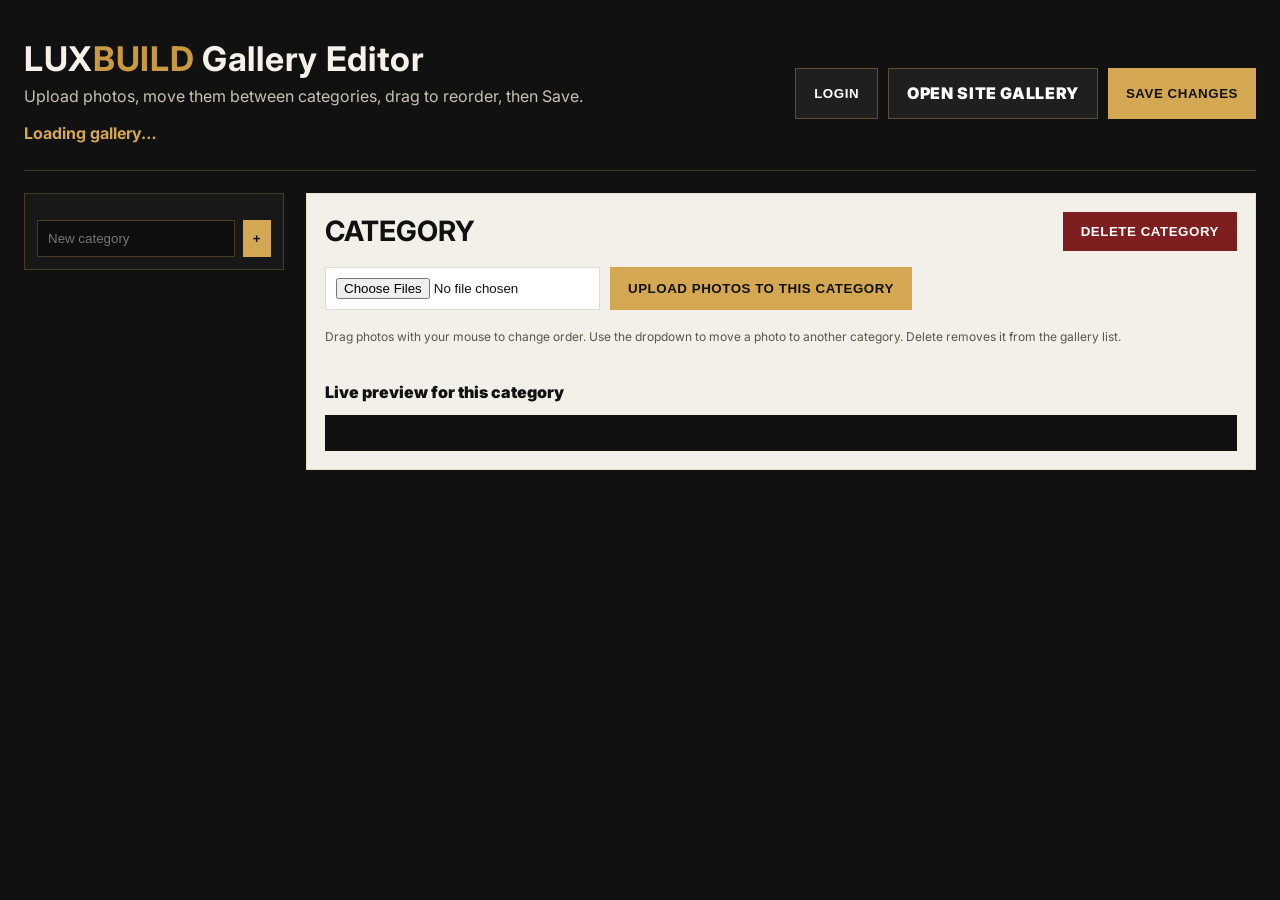
<file: admin-gallery.html>
<!doctype html>
<html lang="en">
<head>
  <meta charset="utf-8">
  <meta name="viewport" content="width=device-width,initial-scale=1">
  <title>LuxBuild Admin Gallery</title>
  <link rel="preconnect" href="https://fonts.googleapis.com">
  <link rel="preconnect" href="https://fonts.gstatic.com" crossorigin>
  <link href="https://fonts.googleapis.com/css2?family=Inter:wght@400;500;600;700;800;900&display=swap" rel="stylesheet">
  <link rel="stylesheet" href="styles.css">
  <script src="https://identity.netlify.com/v1/netlify-identity-widget.js"></script>
  <style>
    body{background:#111;color:#f6f2ea;font-family:Inter,Arial,sans-serif}.admin-wrap{max-width:1280px;margin:0 auto;padding:24px}.admin-head{display:flex;gap:16px;align-items:center;justify-content:space-between;padding:18px 0 24px;border-bottom:1px solid rgba(212,168,83,.25);position:sticky;top:0;background:#111;z-index:5}.admin-title h1{font-size:34px;line-height:1;margin:0 0 8px}.admin-title p{margin:0;color:#c8c0b3}.admin-actions{display:flex;gap:10px;flex-wrap:wrap}.admin-btn{border:0;border-radius:0;background:#d4a853;color:#111;font-weight:900;padding:12px 18px;cursor:pointer;text-transform:uppercase;letter-spacing:.04em}.admin-btn.dark{background:#1f1f1f;color:#fff;border:1px solid rgba(212,168,83,.35)}.admin-btn.danger{background:#7d1f1f;color:#fff}.status{margin-top:12px;color:#d4a853;font-weight:700;min-height:22px}.admin-layout{display:grid;grid-template-columns:260px 1fr;gap:22px;margin-top:22px}.cat-list{background:#181818;border:1px solid rgba(212,168,83,.25);padding:12px;position:sticky;top:104px;height:max-content}.cat-item{width:100%;display:flex;justify-content:space-between;gap:8px;padding:12px 10px;margin-bottom:8px;background:#222;color:#fff;border:1px solid transparent;cursor:pointer;text-align:left;font-weight:800}.cat-item.active{background:#d4a853;color:#111}.cat-add{display:flex;gap:8px;margin-top:14px}.cat-add input{min-width:0;flex:1;padding:10px;background:#0e0e0e;border:1px solid rgba(212,168,83,.3);color:#fff}.editor-panel{background:#f3f0e9;color:#111;padding:18px;border:1px solid rgba(212,168,83,.25)}.editor-top{display:flex;justify-content:space-between;gap:12px;align-items:center;margin-bottom:16px}.editor-top h2{margin:0;font-size:28px}.upload-row{display:flex;gap:10px;flex-wrap:wrap;margin-bottom:18px}.upload-row input[type=file]{background:#fff;border:1px solid #ddd;padding:10px;min-width:250px}.photo-grid-admin{display:grid;grid-template-columns:repeat(auto-fill,minmax(180px,1fr));gap:14px}.admin-card{background:#fff;border:1px solid #ddd;box-shadow:0 8px 20px rgba(0,0,0,.08);cursor:grab;position:relative}.admin-card.dragging{opacity:.45}.admin-card img{width:100%;height:160px;object-fit:cover;display:block;background:#ddd}.card-tools{padding:10px;display:grid;gap:8px}.card-tools select,.card-tools button{width:100%;padding:9px;border:1px solid #ddd;background:#f7f7f7}.card-tools button{background:#111;color:#fff;border:0;font-weight:800;cursor:pointer}.drag-hint{font-size:12px;color:#5d554a;margin-bottom:12px}.preview-title{font-weight:900;margin:22px 0 10px}.site-preview{background:#111;padding:18px;color:#fff}.site-preview .grid{display:grid;grid-template-columns:repeat(auto-fill,minmax(180px,1fr));gap:10px}.site-preview img{width:100%;height:180px;object-fit:cover;display:block}.hidden{display:none!important}@media(max-width:800px){.admin-layout{grid-template-columns:1fr}.cat-list{position:static}.admin-head{position:static}.editor-top{display:block}.admin-actions{margin-top:12px}}
  </style>
</head>
<body>
  <div class="admin-wrap">
    <div class="admin-head">
      <div class="admin-title">
        <h1>LUX<span class="gold">BUILD</span> Gallery Editor</h1>
        <p>Upload photos, move them between categories, drag to reorder, then Save.</p>
        <div class="status" id="status">Loading gallery…</div>
      </div>
      <div class="admin-actions">
        <button class="admin-btn dark" id="loginBtn">Login</button>
        <a class="admin-btn dark" href="work.html" style="text-decoration:none">Open site gallery</a>
        <button class="admin-btn" id="saveBtn">Save changes</button>
      </div>
    </div>

    <div class="admin-layout">
      <aside class="cat-list">
        <div id="catList"></div>
        <div class="cat-add">
          <input id="newCat" placeholder="New category">
          <button class="admin-btn" id="addCat" style="padding:10px">+</button>
        </div>
      </aside>

      <main class="editor-panel">
        <div class="editor-top">
          <h2 id="catTitle">Category</h2>
          <button class="admin-btn danger" id="deleteCat">Delete category</button>
        </div>
        <div class="upload-row">
          <input type="file" id="fileInput" accept="image/*" multiple>
          <button class="admin-btn" id="uploadBtn">Upload photos to this category</button>
        </div>
        <div class="drag-hint">Drag photos with your mouse to change order. Use the dropdown to move a photo to another category. Delete removes it from the gallery list.</div>
        <div id="photoGrid" class="photo-grid-admin"></div>
        <div class="preview-title">Live preview for this category</div>
        <div class="site-preview"><div id="previewGrid" class="grid"></div></div>
      </main>
    </div>
  </div>

<script>
const CLOUD_NAME = 'dlvwxoluu';
const UPLOAD_PRESET = 'Luxbuild LTD';
const GALLERY_PATH = 'data/gallery.json';
let gallery = {categories: []};
let activeIndex = 0;
let currentSha = null;
let currentUser = null;

const statusEl = document.getElementById('status');
function setStatus(msg){ statusEl.textContent = msg; }
function imgSrc(item){ const s = typeof item === 'string' ? item : (item && item.image ? item.image : ''); if(!s) return ''; if(s.startsWith('http') || s.startsWith('data:') || s.startsWith('/')) return s; if(s.startsWith('images/')) return s; return 'images/'+s; }
function normalize(){
  if(!gallery || !Array.isArray(gallery.categories)) gallery = {categories: []};
  gallery.categories.forEach(c=>{ if(!Array.isArray(c.photos)) c.photos=[]; c.photos = c.photos.map(p=> typeof p === 'string' ? {image:p} : p).filter(p=>p && p.image); });
  if(!gallery.categories.length) gallery.categories.push({title:'Kitchens', photos:[]});
  if(activeIndex >= gallery.categories.length) activeIndex = 0;
}
function renderCats(){
  const box = document.getElementById('catList'); box.innerHTML='';
  gallery.categories.forEach((cat,i)=>{ const b=document.createElement('button'); b.className='cat-item'+(i===activeIndex?' active':''); b.innerHTML=`<span>${cat.title}</span><span>${cat.photos.length}</span>`; b.onclick=()=>{activeIndex=i;render();}; box.appendChild(b); });
}
function render(){
  normalize(); renderCats();
  const cat = gallery.categories[activeIndex];
  document.getElementById('catTitle').textContent = cat.title;
  const grid = document.getElementById('photoGrid'); grid.innerHTML='';
  cat.photos.forEach((photo,idx)=>{
    const card=document.createElement('div'); card.className='admin-card'; card.draggable=true; card.dataset.index=idx;
    card.innerHTML=`<img src="${imgSrc(photo)}"><div class="card-tools"><select>${gallery.categories.map((c,i)=>`<option value="${i}" ${i===activeIndex?'selected':''}>${c.title}</option>`).join('')}</select><button type="button">Delete</button></div>`;
    card.querySelector('select').onchange=e=>{ movePhoto(idx, Number(e.target.value)); };
    card.querySelector('button').onclick=()=>{ cat.photos.splice(idx,1); render(); };
    card.addEventListener('dragstart',()=>card.classList.add('dragging'));
    card.addEventListener('dragend',()=>card.classList.remove('dragging'));
    card.addEventListener('dragover',e=>e.preventDefault());
    card.addEventListener('drop',e=>{ e.preventDefault(); const from=Number(document.querySelector('.dragging')?.dataset.index); const to=Number(card.dataset.index); if(Number.isFinite(from)&&Number.isFinite(to)&&from!==to){ const [m]=cat.photos.splice(from,1); cat.photos.splice(to,0,m); render(); }});
    grid.appendChild(card);
  });
  const prev=document.getElementById('previewGrid'); prev.innerHTML='';
  cat.photos.forEach(p=>{ const im=document.createElement('img'); im.src=imgSrc(p); prev.appendChild(im); });
}
function movePhoto(photoIndex,targetIndex){ if(targetIndex===activeIndex)return; const fromCat=gallery.categories[activeIndex]; const [p]=fromCat.photos.splice(photoIndex,1); gallery.categories[targetIndex].photos.push(p); activeIndex=targetIndex; render(); }

async function loadPublic(){
  try{ const res=await fetch(GALLERY_PATH+'?v='+Date.now()); gallery=await res.json(); normalize(); setStatus('Gallery loaded. Login before saving.'); render(); } catch(e){ setStatus('Could not load gallery.json'); render(); }
}
async function loadViaGateway(){
  const token=currentUser && currentUser.token && currentUser.token.access_token;
  if(!token){ await loadPublic(); return; }
  try{
    const res=await fetch('/.netlify/git/github/contents/'+GALLERY_PATH,{headers:{Authorization:'Bearer '+token}});
    if(!res.ok) throw new Error(await res.text());
    const json=await res.json(); currentSha=json.sha; gallery=JSON.parse(atob(json.content.replace(/\n/g,''))); normalize(); setStatus('Logged in. You can edit and save.'); render();
  }catch(e){ console.error(e); setStatus('Logged in, but Git Gateway load failed. Public gallery loaded.'); await loadPublic(); }
}
async function uploadFiles(){
  const files=[...document.getElementById('fileInput').files];
  if(!files.length){ setStatus('Choose photos first.'); return; }
  setStatus('Uploading '+files.length+' photo(s)…');
  for(const file of files){
    const fd=new FormData(); fd.append('file',file); fd.append('upload_preset',UPLOAD_PRESET); fd.append('folder','luxbuild');
    const res=await fetch(`https://api.cloudinary.com/v1_1/${CLOUD_NAME}/image/upload`,{method:'POST',body:fd});
    if(!res.ok){ const t=await res.text(); console.error(t); setStatus('Upload failed. Check Cloudinary preset.'); return; }
    const out=await res.json(); gallery.categories[activeIndex].photos.push({image:out.secure_url});
  }
  document.getElementById('fileInput').value=''; render(); setStatus('Uploaded. Drag/reorder if needed, then Save changes.');
}
function b64Unicode(str){ return btoa(unescape(encodeURIComponent(str))); }
async function saveChanges(){
  const token=currentUser && currentUser.token && currentUser.token.access_token;
  if(!token){ setStatus('Login first, then save.'); netlifyIdentity.open('login'); return; }
  setStatus('Saving to GitHub…');
  try{
    if(!currentSha){ const res=await fetch('/.netlify/git/github/contents/'+GALLERY_PATH,{headers:{Authorization:'Bearer '+token}}); const j=await res.json(); currentSha=j.sha; }
    const body={message:'Update LuxBuild gallery from admin-gallery', content:b64Unicode(JSON.stringify(gallery,null,2)), sha:currentSha, branch:'main'};
    const res=await fetch('/.netlify/git/github/contents/'+GALLERY_PATH,{method:'PUT',headers:{Authorization:'Bearer '+token,'Content-Type':'application/json'},body:JSON.stringify(body)});
    if(!res.ok) throw new Error(await res.text());
    const out=await res.json(); currentSha=out.content.sha; setStatus('Saved. Netlify will update the live site in about 1–2 minutes.');
  }catch(e){ console.error(e); setStatus('Save failed. I downloaded a backup gallery.json.'); const a=document.createElement('a'); a.href=URL.createObjectURL(new Blob([JSON.stringify(gallery,null,2)],{type:'application/json'})); a.download='gallery.json'; a.click(); }
}

document.getElementById('uploadBtn').onclick=uploadFiles;
document.getElementById('saveBtn').onclick=saveChanges;
document.getElementById('addCat').onclick=()=>{ const v=document.getElementById('newCat').value.trim(); if(!v)return; gallery.categories.push({title:v,photos:[]}); activeIndex=gallery.categories.length-1; document.getElementById('newCat').value=''; render(); };
document.getElementById('deleteCat').onclick=()=>{ if(gallery.categories.length<2){ setStatus('Keep at least one category.'); return;} if(confirm('Delete this category from gallery?')){ gallery.categories.splice(activeIndex,1); activeIndex=0; render(); } };
document.getElementById('loginBtn').onclick=()=>{ if(currentUser){ netlifyIdentity.logout(); } else netlifyIdentity.open('login'); };
netlifyIdentity.on('init', user=>{ currentUser=user; document.getElementById('loginBtn').textContent=user?'Logout':'Login'; loadViaGateway(); });
netlifyIdentity.on('login', user=>{ currentUser=user; netlifyIdentity.close(); document.getElementById('loginBtn').textContent='Logout'; loadViaGateway(); });
netlifyIdentity.on('logout', ()=>{ currentUser=null; document.getElementById('loginBtn').textContent='Login'; loadPublic(); });
netlifyIdentity.init();
</script>
</body>
</html>
</file>
<file: styles.css>
:root{--black:#050505;--dark:#101010;--gold:#c99942;--gold2:#f2d69a;--cream:#f7f0e6;--soft:#fffaf2;--muted:#756e64;--line:rgba(201,153,66,.38);--shadow:0 28px 90px rgba(0,0,0,.22)}*{box-sizing:border-box}html{scroll-behavior:smooth}body{margin:0;font-family:Inter,Arial,sans-serif;background:var(--cream);color:#111;line-height:1.55}a{text-decoration:none;color:inherit}img{display:block;max-width:100%}.container{width:min(1220px,92%);margin:auto}.topbar{position:fixed;z-index:50;inset:0 0 auto;background:rgba(5,5,5,.78);backdrop-filter:blur(18px);border-bottom:1px solid rgba(255,255,255,.08)}.nav{height:78px;color:white;display:flex;align-items:center;justify-content:space-between;gap:22px}.brand{font-weight:900;letter-spacing:.1em;font-size:24px}.brand small{display:block;color:var(--gold2);font-size:10px;letter-spacing:.23em;font-weight:600}.gold{color:var(--gold)}.links{display:flex;gap:24px;font-size:13px;font-weight:800;text-transform:uppercase;letter-spacing:.07em}.links a:hover{color:var(--gold2)}.phone{border:1px solid var(--line);padding:11px 16px;border-radius:999px;color:var(--gold2);font-weight:800}.hero{min-height:100vh;color:#fff;display:grid;align-items:center;position:relative;overflow:hidden;background:linear-gradient(105deg,rgba(0,0,0,.97),rgba(0,0,0,.88) 36%,rgba(0,0,0,.42) 65%,rgba(0,0,0,.18)),url('https://images.unsplash.com/photo-1600607687939-ce8a6c25118c?auto=format&fit=crop&w=2000&q=90') center/cover no-repeat}.hero:before{content:"";position:absolute;inset:0;background:radial-gradient(circle at 20% 35%,rgba(201,153,66,.2),transparent 28%),linear-gradient(90deg,rgba(0,0,0,.48),transparent)}.hero-inner{position:relative;z-index:1;padding-top:86px}.eyebrow{display:inline-flex;align-items:center;gap:12px;color:var(--gold2);font-weight:900;letter-spacing:.22em;text-transform:uppercase;font-size:12px}.eyebrow:before{content:"";width:50px;height:1px;background:var(--gold)}h1{font-size:clamp(54px,9vw,128px);line-height:.86;margin:18px 0 18px;letter-spacing:.02em}h2{font-size:clamp(32px,5vw,62px);line-height:.95;margin:0;text-transform:uppercase}.hero p{max-width:620px;color:rgba(255,255,255,.82);font-size:18px}.actions{display:flex;gap:14px;flex-wrap:wrap;margin-top:34px}.btn{display:inline-flex;align-items:center;justify-content:center;padding:15px 24px;text-transform:uppercase;font-size:13px;letter-spacing:.07em;font-weight:900;border-radius:2px}.btn.primary{background:linear-gradient(135deg,var(--gold),var(--gold2));color:#090909}.btn.secondary{border:1px solid rgba(255,255,255,.35);color:white}.hero-strip{margin-top:56px;display:grid;grid-template-columns:repeat(4,1fr);max-width:850px;border:1px solid var(--line);background:rgba(0,0,0,.28)}.hero-strip div{padding:20px;border-right:1px solid var(--line)}.hero-strip div:last-child{border-right:0}.hero-strip b{display:block;color:var(--gold2);text-transform:uppercase;font-size:13px}.hero-strip span{color:rgba(255,255,255,.68);font-size:13px}section{padding:92px 0}.section-head{display:flex;align-items:end;justify-content:space-between;gap:34px;margin-bottom:40px}.section-head h2{font-size:clamp(36px,5vw,68px)}.section-head p{max-width:540px;margin:0;color:var(--muted)}.services{background:#fff}.service-grid{display:grid;grid-template-columns:repeat(4,1fr);gap:16px}.service{min-height:210px;padding:28px;background:linear-gradient(180deg,#fff,#fbf5eb);border:1px solid #eadcc7;box-shadow:0 16px 44px rgba(0,0,0,.06)}.service em{font-style:normal;color:var(--gold);font-weight:900}.service h3{margin:18px 0 10px;font-size:21px}.service p{margin:0;color:var(--muted);font-size:14px}.feature{background:var(--black);color:#fff}.feature-grid{display:grid;grid-template-columns:1.1fr .9fr;gap:32px;align-items:center}.feature-img{height:560px;object-fit:cover;width:100%;box-shadow:var(--shadow);border:1px solid var(--line)}.feature-list{display:grid;gap:14px;margin-top:30px}.feature-list div{padding:18px 20px;border:1px solid rgba(255,255,255,.12);background:rgba(255,255,255,.04)}.feature-list b{color:var(--gold2)}.portfolio{background:var(--cream)}.mosaic{display:grid;grid-template-columns:repeat(12,1fr);gap:18px}.tile{position:relative;overflow:hidden;min-height:320px;border-radius:2px;box-shadow:var(--shadow);border:1px solid #eadcc7;background:#111}.tile.big{grid-column:span 7;min-height:460px}.tile.mid{grid-column:span 5;min-height:460px}.tile.small{grid-column:span 4}.tile img{width:100%;height:100%;object-fit:cover;filter:contrast(1.08) saturate(1.06);transition:.5s transform}.tile:hover img{transform:scale(1.04)}.tile span{position:absolute;left:18px;bottom:18px;background:rgba(5,5,5,.75);color:var(--gold2);padding:10px 14px;text-transform:uppercase;font-size:12px;font-weight:900;letter-spacing:.07em;border:1px solid var(--line)}.process{background:#fff}.steps{display:grid;grid-template-columns:repeat(4,1fr);gap:1px;background:#e7d7bd;border:1px solid #e7d7bd}.step{background:#fff;padding:32px}.step strong{color:var(--gold);font-size:34px}.step p{color:var(--muted);font-size:14px}.cta{background:linear-gradient(135deg,#050505,#18110a);color:white}.cta .box{display:grid;grid-template-columns:1.3fr .8fr;gap:30px;align-items:center}.cta p{color:rgba(255,255,255,.72)}.contact-card{display:grid;gap:12px}.contact-card a,.contact-card span{border:1px solid rgba(255,255,255,.14);padding:15px 17px;background:rgba(255,255,255,.04)}footer{background:#030303;color:#fff;padding:42px 0;text-align:center;color:rgba(255,255,255,.62);text-transform:uppercase;letter-spacing:.14em;font-size:12px}.gallery-hero{padding:130px 0 70px;background:linear-gradient(110deg,rgba(0,0,0,.96),rgba(0,0,0,.55)),url('https://images.unsplash.com/photo-1600607688969-a5bfcd646154?auto=format&fit=crop&w=2000&q=90') center/cover;color:white}.tabs{display:flex;gap:10px;flex-wrap:wrap;margin:0 0 36px}.tab{border:1px solid var(--line);background:white;padding:11px 15px;border-radius:999px;font-size:12px;font-weight:900;text-transform:uppercase;cursor:pointer}.tab.active,.tab:hover{background:#080808;color:var(--gold2)}.category{margin-bottom:64px}.cat-head{display:flex;align-items:center;gap:18px;margin-bottom:18px}.cat-head h3{margin:0;text-transform:uppercase;font-size:clamp(23px,3vw,36px)}.cat-head:after{content:"";height:1px;background:var(--line);flex:1}.grid{display:grid;grid-template-columns:repeat(12,1fr);gap:16px}.photo{grid-column:span 4;min-height:290px;overflow:hidden;box-shadow:var(--shadow);border:1px solid #eadcc7;background:#111;cursor:zoom-in}.photo:nth-child(6n+1){grid-column:span 7;min-height:430px}.photo:nth-child(6n+2){grid-column:span 5;min-height:430px}.photo img{width:100%;height:100%;object-fit:cover;filter:contrast(1.07) saturate(1.06);transition:.45s}.photo:hover img{transform:scale(1.035)}.lightbox{position:fixed;inset:0;background:rgba(0,0,0,.94);display:none;align-items:center;justify-content:center;z-index:100;padding:20px}.lightbox.active{display:flex}.lightbox img{max-width:94vw;max-height:88vh;border:1px solid var(--line);box-shadow:0 20px 80px #000}.editlink{position:fixed;right:16px;bottom:16px;background:#070707;color:var(--gold2);padding:11px 15px;border-radius:999px;border:1px solid var(--line);font-size:12px;font-weight:900;z-index:60}.admin{padding-top:110px}.admin-panel{background:#fff;border:1px solid #eadcc7;padding:22px;box-shadow:var(--shadow);margin-bottom:20px}.admin-grid{display:grid;grid-template-columns:280px 1fr;gap:18px}.category-list button{width:100%;padding:13px;margin:0 0 8px;border:1px solid #e8d6b8;background:#fff;text-align:left;font-weight:800}.category-list button.active{background:#070707;color:var(--gold2)}.tools{display:flex;gap:10px;flex-wrap:wrap;margin:14px 0}.tools input,.tools select,.tools button{padding:11px;border:1px solid #d8c39d;background:white}.tools button{font-weight:900;background:#070707;color:var(--gold2);cursor:pointer}.edit-photos{display:grid;grid-template-columns:repeat(auto-fill,minmax(160px,1fr));gap:12px}.edit-card{background:#fff;border:1px solid #e6d3b2;padding:8px;cursor:grab}.edit-card.dragging{opacity:.4}.edit-card img{height:120px;width:100%;object-fit:cover}.edit-card .mini{display:flex;gap:6px;margin-top:8px}.mini button{flex:1;padding:7px;border:0;background:#111;color:white;cursor:pointer}.note{font-size:13px;color:var(--muted)}@media(max-width:900px){.links,.phone{display:none}.hero-strip,.service-grid,.feature-grid,.steps,.cta .box,.admin-grid{grid-template-columns:1fr}.section-head{display:block}.mosaic,.grid{grid-template-columns:1fr}.tile,.tile.big,.tile.mid,.tile.small,.photo,.photo:nth-child(6n+1),.photo:nth-child(6n+2){grid-column:auto;min-height:300px}.feature-img{height:360px}}
</file>
